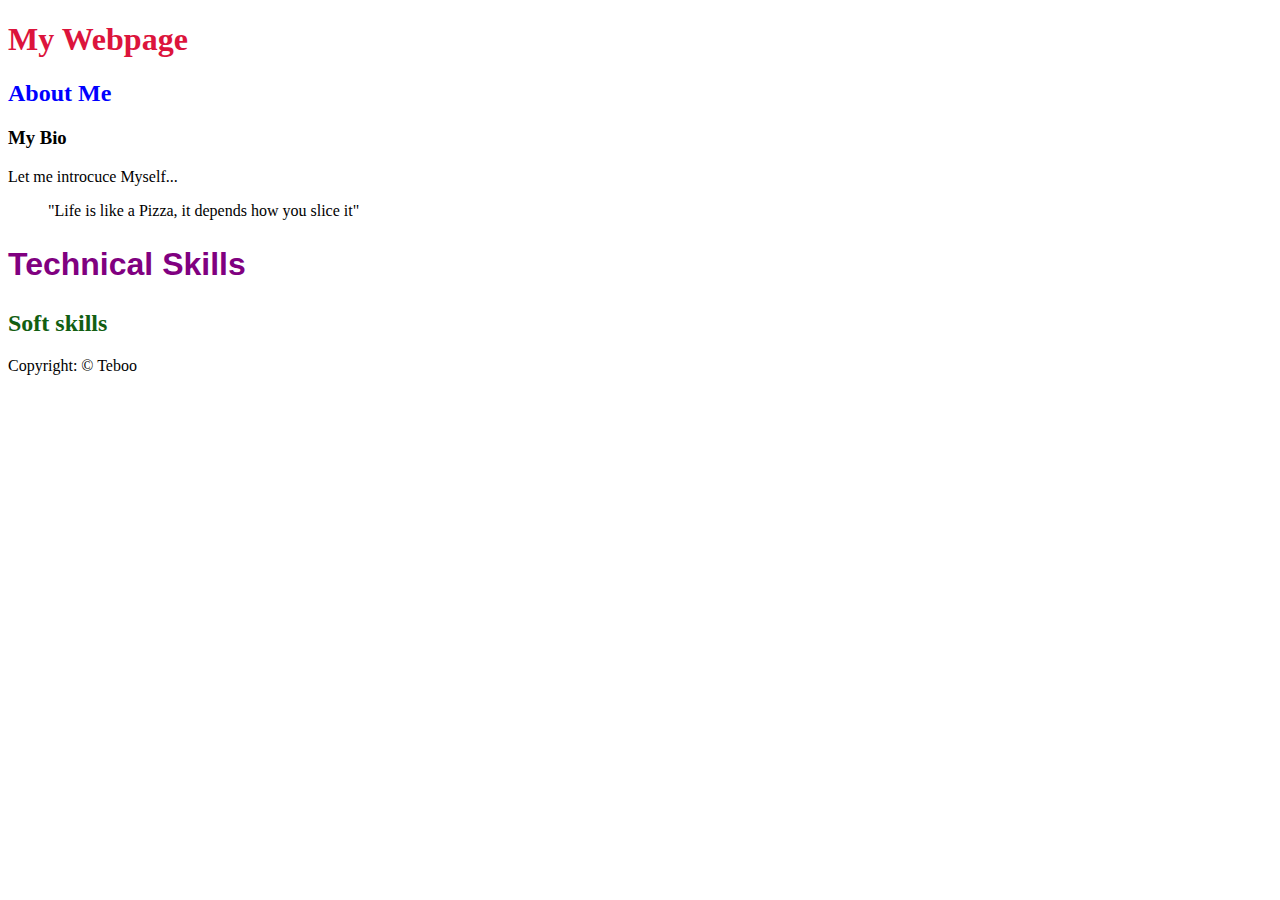
<file: index.html>
<!DOCTYPE html>
<html lang="en">
<head>
    <meta charset="UTF-8">
    <meta name="viewport" content="width=device-width, initial-scale=1.0">
    <title>My Page</title>
    <h1 style = "color:crimson">My Webpage</h1>
    <link rel="stylesheet" type="text/css" href="css/mystyle.css">
    <link href="https://fonts.cdnfonts.com/css/silkscreen" rel="stylesheet">
                
<body>   
<section>
    <h2  style ="color: blue" >About Me</h2>
    <h3>My Bio</h3>
    <p>Let me introcuce Myself...</p>
    <blockquote>"Life is like a Pizza, it depends how you slice it"</blockquote>
</section>

<aside>
    <h2 class="h2">Technical Skills</h2>
    <h2>Soft skills</h2>
</aside>
<footer>Copyright:  &copy; Teboo </footer>
</body>
</html>
</file>
<file: css/mystyle.css>
h1 {
    color: wheat;
}

h2 {
    color: rgb(18, 94, 18);
}

.h2 {
    color: purple;
    font-size: xx-large;
    font-family: 'Silkscreen', sans-serif;
    font-family: 'Silkscreen Expanded', sans-serif;

}
</file>
